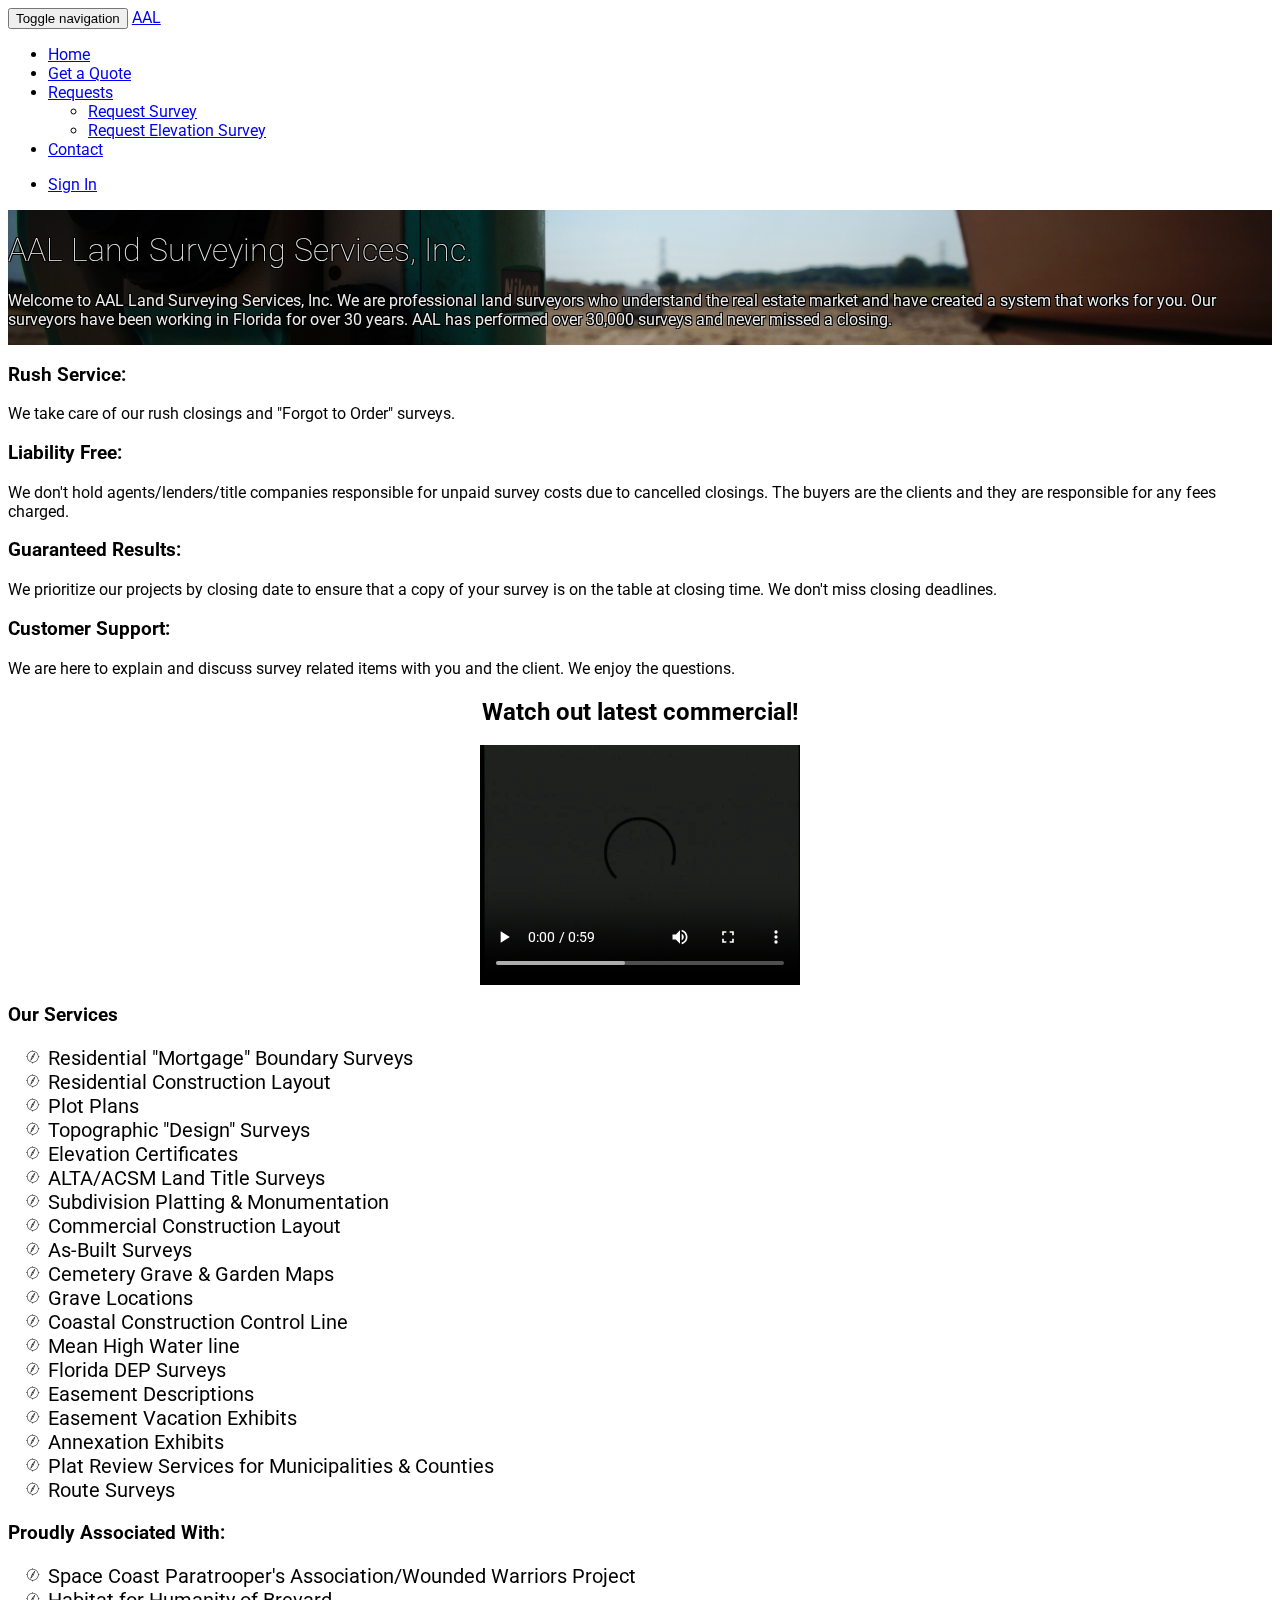
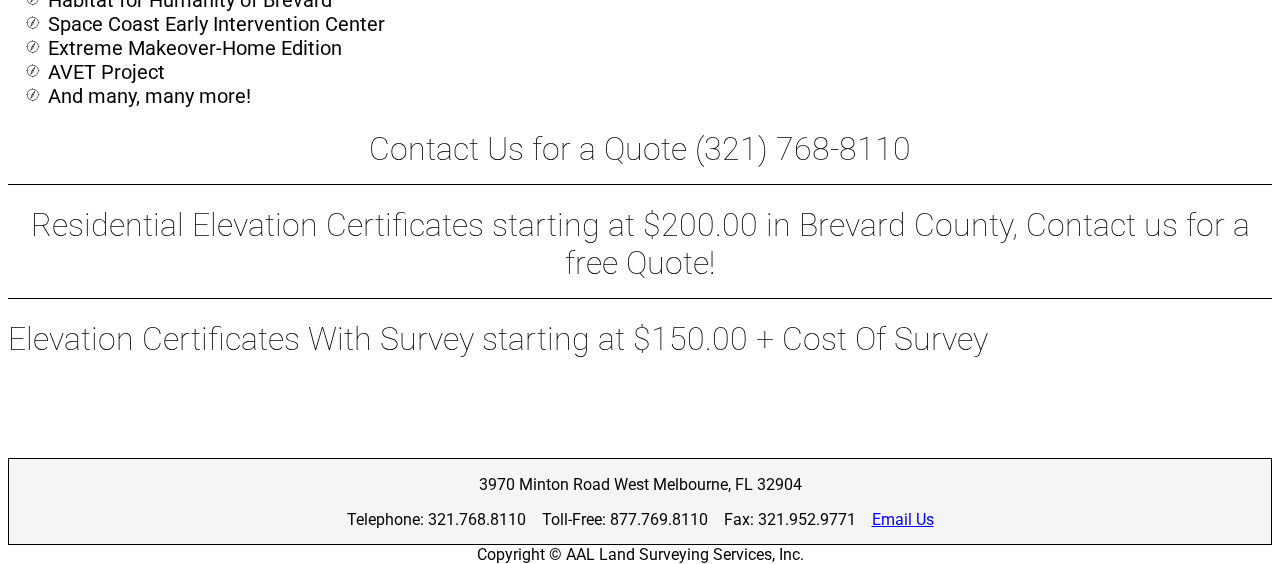
<file: index.html>
<!DOCTYPE html>
<html lang="en">
    <head>
        <title>Steven Carter's Portfolio</title>

        <!-- Scrolling Title -->
        <script type="text/javascript">  
            (function titleScroller(text) {
            document.title = text;
            setTimeout(function () {
            titleScroller(text.substr(1) + text.substr(0, 1));
            }, 250);
            }("AAL Land Surveying Services, inc. | Home || "));
        </script>

        <meta charset="utf-8">
        <meta name="viewport" content="width=device-width, initial-scale=1">
        <!-- Start Libraries -->
        <link href='https://fonts.googleapis.com/css?family=Roboto:400,100,100italic,300,400italic,300italic,500,500italic,700,700italic,900,900italic|Lobster&subset=latin,latin-ext' rel='stylesheet' type='text/css'>
        <link rel="stylesheet" href="http://stevencarter.info/style/bootstrap.min.css" />
        <script src="https://ajax.googleapis.com/ajax/libs/jquery/2.1.4/jquery.min.js"></script>
        <script src="http://stevencarter.info/script/bootstrap.min.js"></script>

        <!-- Start My External Code -->
        <link rel="stylesheet" href="mystyle.css" />
        <script src="myscript.js"></script>

    </head>
    <body>

        <div class="container">
            <nav class="navbar navbar-default">
        <div class="container-fluid">
          <div class="navbar-header">
            <button type="button" class="navbar-toggle collapsed" data-toggle="collapse" data-target="#navbar" aria-expanded="false" aria-controls="navbar">
              <span class="sr-only">Toggle navigation</span>
              <span class="icon-bar"></span>
              <span class="icon-bar"></span>
              <span class="icon-bar"></span>
            </button>
              <a class="navbar-brand" href="#">AAL</a>
          </div>
          <div id="navbar" class="navbar-collapse collapse">
            <ul class="nav navbar-nav">
              <li><a href="#" id="homeButton">Home</a></li>
              <li><a href="#" id="quoteButton">Get a Quote</a></li>
              <li class="dropdown">
                <a href="#" class="dropdown-toggle" data-toggle="dropdown" role="button" aria-haspopup="true" aria-expanded="false">Requests <span class="caret"></span></a>
                <ul class="dropdown-menu">
                  <li><a href="#" id="surveyButton">Request Survey</a></li>
                  <li><a href="#" id="elevationButton">Request Elevation Survey</a></li>
                </ul>
              </li>
            <li><a href="#" id="contactButton">Contact</a></li>
            </ul>
            <ul class="nav navbar-nav navbar-right">
                <li class="active"><a href="./">Sign In</a></li>
            </ul>
          </div><!--/.nav-collapse -->
        </div><!--/.container-fluid -->
      </nav>
            
            
            <!-- This is the Home Page div -->
        <div class="pageThing" id="home">
            <div class="jumbotron">
                <h1>AAL Land Surveying Services, Inc.</h1>
                <p>Welcome to AAL Land Surveying Services, Inc. We are professional land surveyors who understand the real estate market and have created a system that works for you. Our surveyors have been working in Florida for over 30 years. AAL has performed over 30,000 surveys and never missed a closing.</p>
            </div>
            <div class="row">
                <div class="col-sm-6">
                    <h3>Rush Service:</h3>
                    <p>We take care of our rush closings and "Forgot to Order" surveys.</p>
                    <h3>Liability Free:</h3>
                    <p>We don't hold agents/lenders/title companies responsible for unpaid survey costs due to cancelled closings. The buyers are the clients and they are responsible for any fees charged.</p>
                    <h3>Guaranteed Results:</h3>
                    <p>We prioritize our projects by closing date to ensure that a copy of your survey is on the table at closing time. We don't miss closing deadlines.</p>
                    <h3>Customer Support:</h3>
                    <p>We are here to explain and discuss survey related items with you and the client. We enjoy the questions.</p>
                    <h2>Watch out latest commercial!</h2>
                    <video width="320" height="240" controls>
                        <source src="r_media/AAL_Commercial_Small.mov" type="video/mp4" />
                        <source src="r_media/AAL_Commercial_Small.ogv" type="video/ogg" />
Your browser does not support HTML5 Video. Consider a modern browser like <a href="http://google.com/chrome">Google Chrome</a> or <a href="https://www.mozilla.org/en-US/firefox/new/">Mozilla Firefox</a>.
                    </video>
                </div>
                <div class="col-sm-6">
                    <h3>Our Services</h3>
                    <ul class="nodot">
                        <li>Residential "Mortgage" Boundary Surveys</li>
                        <li>Residential Construction Layout</li>
                        <li>Plot Plans</li>
                        <li>Topographic "Design" Surveys</li>
                        <li>Elevation Certificates</li>
                        <li>ALTA/ACSM Land Title Surveys</li>	
                        <li>Subdivision Platting &amp; Monumentation</li>	
                        <li>Commercial Construction Layout</li>
                        <li>As-Built Surveys</li>
                        <li>Cemetery Grave &amp; Garden Maps</li>
                        <li>Grave Locations</li>
                        <li>Coastal Construction Control Line</li>
                        <li>Mean High Water line</li>
                        <li>Florida DEP Surveys</li>
                        <li>Easement Descriptions</li>
                        <li>Easement Vacation Exhibits</li>
                        <li>Annexation Exhibits</li>
                        <li>Plat Review Services for Municipalities &amp; Counties</li>
                        <li>Route Surveys</li>
                    </ul>
                    <h3>Proudly Associated With:</h3>
                    <ul class="nodot">
                        <li>Space Coast Paratrooper's Association/Wounded Warriors Project</li>
                        <li>Habitat for Humanity of Brevard</li>
                        <li>Space Coast Early Intervention Center</li>
                        <li>Extreme Makeover-Home Edition</li>
                        <li>AVET Project</li>
                        <li>And many, many more!</li>
                    </ul>
                </div>
            </div>
            <div class="row">
                <div class="col-sm-12">
                    <h1 class="undermargin">Contact Us for a Quote (321) 768-8110</h1>
                    <h1 class="undermargin">Residential Elevation Certificates starting at $200.00 in Brevard County, Contact us for a free Quote!</h1>
                    <h1 class="lastitem">Elevation Certificates With Survey starting at $150.00 + Cost Of Survey</h1>
                </div>
            </div>
        
        </div>
            
            <!-- This is the Quote div -->
            <div class="pageThing" id="quote">
                <div class="col-lg-12 col-md-12 col-md-12 col-xs-12">
                    <h2>Want a Quote?</h2>
                    <p class="center">Please fill out the information that you know.</p>
                </div>
                <form>
                <div class="col-lg-6 col-md-6 col-md-6 col-xs-12">
                    <h3>Contact Info</h3>
                    <fieldset class="form-group">
                        <label for="requested">Requested By</label>
                        <input type="text" class="form-control" id="requested" placeholder="John Smith">
                    </fieldset>
                    <fieldset class="form-group">
                        <label for="company">Company</label>
                        <input type="text" class="form-control" id="company" placeholder="TEC Mortgage Company">
                    </fieldset>
                    <fieldset class="form-group">
                        <label for="phone">Phone</label>
                        <input type="text" class="form-control" id="phone" placeholder="(321) 768-8110">
                    </fieldset>
                    <fieldset class="form-group">
                        <label for="fax">Fax</label>
                        <input type="text" class="form-control" id="fax" placeholder="(321) 952-9771">
                    </fieldset>
                    <fieldset class="form-group">
                        <label for="email">Email</label>
                        <input type="email" class="form-control" id="email" placeholder="example@domain.com">
                        <small class="text-muted">We'll never share your email with anyone else.</small>
                    </fieldset>
                </div>
                <div class="col-lg-6 col-md-6 col-md-6 col-xs-12">
                    <h3>Property Info</h3>
                    <fieldset class="form-group">
                        <label for="street">Street Address</label>
                        <input type="text" class="form-control" id="street" placeholder="1600 Pennsylvania Dr">
                    </fieldset>
                    <fieldset class="form-group">
                        <label for="city">City and Zip</label>
                        <input type="text" class="form-control" id="city" placeholder="Melbourne, 32904">
                    </fieldset>
                    <fieldset class="form-group">
                        <label for="lot">Lot Number(s)</label>
                        <input type="text" class="form-control" id="lot" placeholder="42">
                    </fieldset>
                    <fieldset class="form-group">
                        <label for="block">Block Number</label>
                        <input type="text" class="form-control" id="block" placeholder="2">
                    </fieldset>
                    <fieldset class="form-group">
                        <label for="sub">Subdivision Name</label>
                        <input type="text" class="form-control" id="sub" placeholder="Trinity Acres">
                    </fieldset>
                    <fieldset class="form-group">
                        <label for="plat">Plat Book / Page</label>
                        <input type="text" class="form-control" id="plat" placeholder="15b / 2">
                    </fieldset>
                    <fieldset class="form-group">
                        <label for="other">Other Information</label>
                        <textarea class="form-control" id="other" placeholder="Knock when you arrive to make sure the dogs are put away."></textarea>
                    </fieldset>
                </div>
                <div class="col-lg-12 col-md-12 col-md-12 col-xs-12 text-center">
                    <h3>Survey Type</h3>
                    <label class="radio-inline">
                      <input type="radio" id="house" value="house"> House
                    </label>
                    <label class="radio-inline">
                      <input type="radio" id="commercial" value="commercial"> Commercial Building
                    </label>
                    <label class="radio-inline">
                      <input type="radio" id="vacant" value="vacant"> Vacant Lot
                    </label>
                    <label class="radio-inline">
                      <input type="radio" id="elevation" value="elevation"> Elevation Cirtificate
                    </label>
                </div>
                <div class="col-lg-12 col-md-12 col-md-12 col-xs-12 text-center topspace">
                    <button type="button" class="btn btn-primary">Submit</button>
                    <button type="button" class="btn btn-secondary">Clear</button>
                </div>
                </form>
            </div>
            
            <!-- This is the Survey div -->
            <div class="pageThing" id="survey">
                
            </div>
            
            <!-- This is the Elevation div -->
            <div class="pageThing" id="elevationform">
                
            </div>
            
            <!-- This is the Contact div -->
            <div class="pageThing" id="contact">
                
            </div>
                <footer class="footer col-sm-12">
                    <div class="container">
                        <p>3970 Minton Road West Melbourne, FL 32904</p>
                        <p>Telephone: 321.768.8110&emsp;Toll-Free: 877.769.8110&emsp;Fax: 321.952.9771&emsp;<a href="mailto:frontdesk@aalsurvey.com">Email Us</a></p>
                            <p>Copyright &copy; AAL Land Surveying Services, Inc.</p>
                    </div>
                </footer>
        </div>

    </body>
</html>
</file>
<file: mystyle.css>
.obfit{
    -o-object-fit: contain;
    object-fit: contain;
    margin-top: -.8em;
}

navbar{
    height: 70px;
    background-color: pink;
}
.jumbotron {
    color: #eee;
    text-shadow:
   -1px -1px 0 #000,  
    1px -1px 0 #000,
    -1px 1px 0 #000,
     1px 1px 0 #000;
    position: relative;
    background: #ccc url("img/cover.jpg") center center;
    width: 100%;
    height: 100%;
    background-size: cover;
    overflow: hidden;
}
body{
    font-family: 'Roboto', sans-serif;
}
h1{
    font-weight: 100;
}
.nodot{
    font-size: 1.25em;
    list-style-image: url(img/compass.png);
}
.undermargin{
    padding-bottom: .5em;
    border-bottom: 1px black solid;
    text-align: center;
}
.footer {
    text-align: center;
    /* Set the fixed height of the footer here */
    height: 85px;
    background-color: #f5f5f5;
    border: 1px black solid;
    margin-top: 1em;
}
.lastitem{
    margin-bottom: 100px;
}
video{
    margin: 0 auto;
    display: block;
}
h2{
    text-align: center;
}
.center{
    text-align: center;
}
.topspace{
    margin-top:1em;
}
</file>
